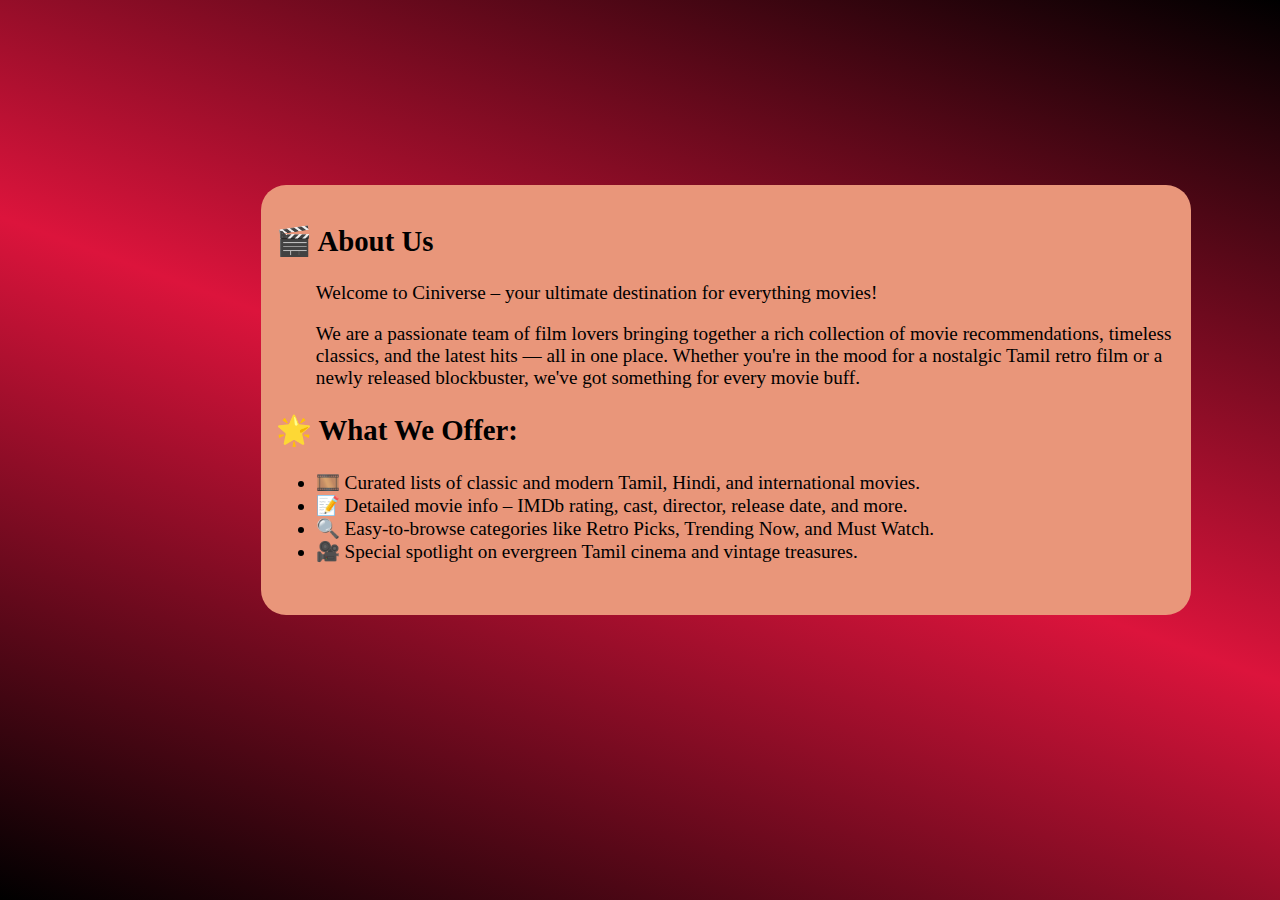
<file: abt.html>
<html>

<style>
    html{
    color: white;
    background: linear-gradient(20deg,black,crimson,black);
  }

    .one{
        width: 900px;
        height: 400px;
        position: relative;
        left:20%;
        top:20%;
        padding:15px;
        border-radius: 25px;
        font-size: larger;
        background-color: darksalmon;
        color:black;

    }

    .bu{
    display:flex;
    justify-content: center;
    align-items: center;
  }
</style>

    <div class="one">
    <h2>🎬 About Us</h2>
    <ul>
    <p>Welcome to Ciniverse – your ultimate destination for everything movies!</p>

    <p>We are a passionate team of film lovers bringing together a rich collection of movie recommendations, timeless classics, and the latest hits — all in one place. Whether you're in the mood for a nostalgic Tamil retro film or a newly released blockbuster, we've got something for every movie buff.</p>
    </ul>   
    <h2>🌟 What We Offer:</h2>
    <ul>
        <li>🎞️ Curated lists of classic and modern Tamil, Hindi, and international movies.</li>
        <li>📝 Detailed movie info – IMDb rating, cast, director, release date, and more.</li>
        <li>🔍 Easy-to-browse categories like Retro Picks, Trending Now, and Must Watch.</li>
        <li>🎥 Special spotlight on evergreen Tamil cinema and vintage treasures.</li>
    </ul>
    </div>
</html>
</file>
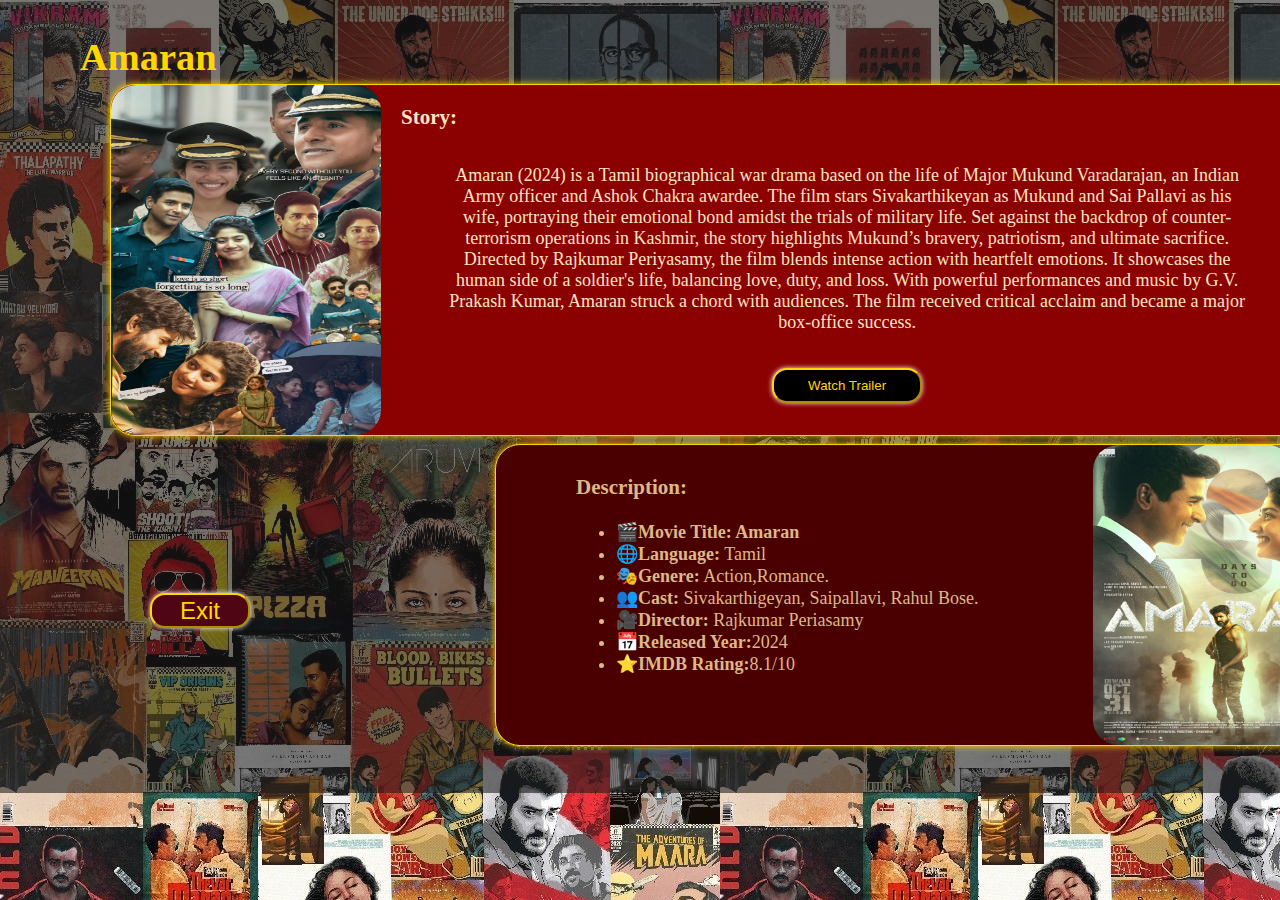
<file: amaran.html>
<!DOCTYPE html>
<html lang="en">
<head>
    <meta charset="UTF-8">
    <meta name="viewport" content="width=device-width, initial-scale=1.0">
    <title>Document</title>
    <style>
        html{
            background-image: url(bg.jpg);
            background-attachment: fixed ;
            overflow-x: hidden;
            color: whitesmoke;
            font-size: larger;
        }

        body{
            background-color: #1a1a1a94;
            margin:0px;
        }

        *{
            margin:0px;
        }

        .main{
            display: flex;
            background-color: #8B0000;
            text-align: center;
            font-size: large;
            width: 1250px;
            height:350px;
            position: relative;
            left: 110px;
            border-radius: 25px;
            bottom:20px;
            border:1px solid gold;
            color:bisque;
            box-shadow: 0 0 7px gold;

        }

        .main>img{
            border-radius: 25px;
        }

        .p{
            position: relative;
            top:80px;
            right: 30px;
            text-align: center;
            width: 800px;
        }

        button{
            position: relative; 
            top:35px;
            background-color:rgb(1, 0, 0);
            border-color:gold;
            color:gold;
            height:35px;
            width:150px;
            border-radius: 15px;   
            transition: all 0.3s ease;
            box-shadow: 0 0 5px white;   
        }


        .one{
            display: flex;
            flex-direction: row;
            background-color:#4B0000;
            font-size: large;
            width: 850px;
            height:300px;
            position: relative;  
            bottom:12px;
            left:495px;
            border-radius: 25px;
            border:1px solid gold;
            color:burlywood;
            box-shadow: 0 0 7px gold;
        }

        .one>img{
            position: relative;
            border-radius: 25px;
            height: 300px;
            left:135px;
        }

        .one>.p2{
            position: relative;
            left:50px;
            padding:30px;
        }

        .last{
            position: relative;
            left:150px;
            bottom:200px;
        }

        .last>a>button{
            width:100px;
            font-size: x-large;
            background-color: rgb(79, 5, 20);
            border-color: gold;
            color: gold;
            border-radius: 15px;
        }


        h1{
            position:relative;
            left:50px;
            top:5px;
            padding: 30px;
            color:gold;
            font-weight: bolder;
        }

        button:hover{
            box-shadow: 0 0 15px #FFD700, 0 0 25px #FFD700;
            transform:scale(1.2);
        }
    </style>   
</head>



<body>
    <h1>Amaran</h1>
    <div class="main">
    <img src="amaran2.jpg" width="270px" height="350px" alt="aobu">   
    <h3 style="padding: 20px;">Story:</h3>
    <div class="p">
    <p> Amaran (2024) is a Tamil biographical war drama based on the life of Major Mukund Varadarajan, an Indian Army officer and Ashok Chakra awardee. The film stars Sivakarthikeyan as Mukund and Sai Pallavi as his wife, portraying their emotional bond amidst the trials of military life. Set against the backdrop of counter-terrorism operations in Kashmir, the story highlights Mukund’s bravery, patriotism, and ultimate sacrifice. Directed by Rajkumar Periyasamy, the film blends intense action with heartfelt emotions. It showcases the human side of a soldier's life, balancing love, duty, and loss. With powerful performances and music by G.V. Prakash Kumar, Amaran struck a chord with audiences. The film received critical acclaim and became a major box-office success.</p>
    <a href="https://www.youtube.com/watch?v=hylIXfZeB4c">
        <button>Watch Trailer</button>
    </a>
    </div>    
    </div> 

    <div class="one">
        <div class="p2">
        <h3>Description:</h3>
        <br>
        <ul>
            <li><b>🎬Movie Title: Amaran</b></li>
            <li><b>🌐Language:</b> Tamil</li>
            <li><b>🎭Genere:</b> Action,Romance.</li>
            <li><b>👥Cast:</b> Sivakarthigeyan, Saipallavi, Rahul Bose.</li>
            <li><b>🎥Director:</b> Rajkumar Periasamy</li>
            <li><b>📅Released Year:</b>2024</li>
            <li><b>⭐IMDB Rating:</b>8.1/10</li>
        </ul>
        </div>

        <img src="amaran.jpg" width="250px" height="325px">
    </div>

</body>
</html>

    <div class="last">
    <a href="./index.html">
    <button>Exit</button>
    </a>
    </div>
</file>
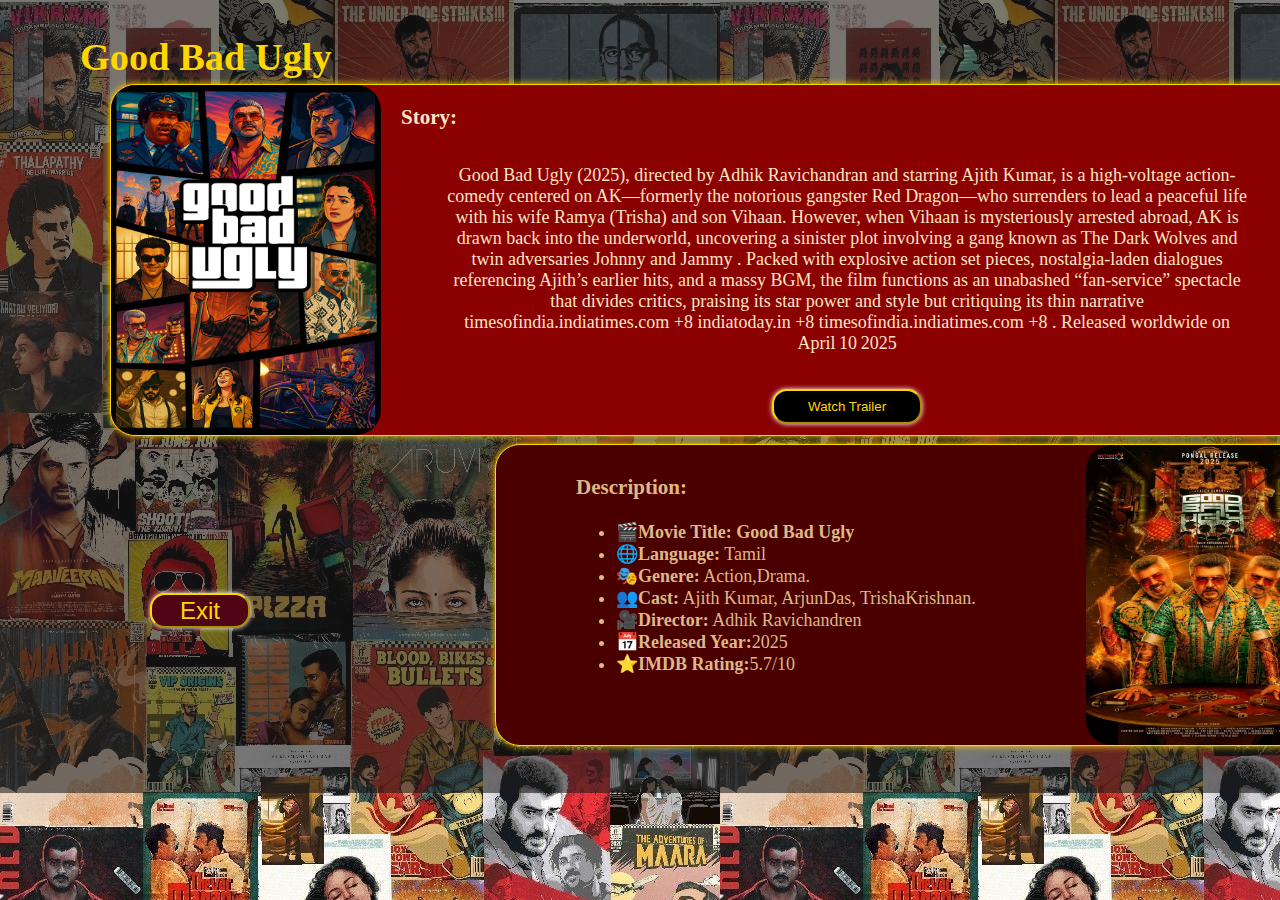
<file: gbu.html>
<!DOCTYPE html>
<html lang="en">
<head>
    <meta charset="UTF-8">
    <meta name="viewport" content="width=device-width, initial-scale=1.0">
    <title>Document</title>
    <style>
        html{
            background-image: url(bg.jpg);
            background-attachment: fixed ;
            overflow-x: hidden;
            color: whitesmoke;
            font-size: larger;
        }

        body{
            background-color: #1a1a1a94;
            margin:0px;
        }

        *{
            margin:0px;
        }

        .main{
            display: flex;
            background-color: #8B0000;
            text-align: center;
            font-size: large;
            width: 1250px;
            height:350px;
            position: relative;
            left: 110px;
            border-radius: 25px;
            bottom:20px;
            border:1px solid gold;
            color:bisque;
            box-shadow: 0 0 7px gold;

        }

        .main>img{
            border-radius: 25px;
        }

        .p{
            position: relative;
            top:80px;
            right: 30px;
            text-align: center;
            width: 800px;
        }

        button{
            position: relative; 
            top:35px;
            background-color:rgb(1, 0, 0);
            border-color:gold;
            color:gold;
            height:35px;
            width:150px;
            border-radius: 15px;   
            transition: all 0.3s ease;
            box-shadow: 0 0 5px white;   
        }


        .one{
            display: flex;
            flex-direction: row;
            background-color:#4B0000;
            font-size: large;
            width: 850px;
            height:300px;
            position: relative;  
            bottom:12px;
            left:495px;
            border-radius: 25px;
            border:1px solid gold;
            color:burlywood;
            box-shadow: 0 0 7px gold;

        }

        .one>img{
            position: relative;
            border-radius: 25px;
            height: 300px;
            left:130px;
        }

        .one>.p2{
            position: relative;
            left:50px;
            padding:30px;
        }

        .last{
            position: relative;
            left:150px;
            bottom:200px;
        }

        .last>a>button{
            width:100px;
            font-size: x-large;
            background-color: rgb(79, 5, 20);
            border-color: gold;
            color: gold;
            border-radius: 15px;
        }


        h1{
            position:relative;
            left:50px;
            top:5px;
            padding: 30px;
            color:gold;
            font-weight: bolder;
        }

        button:hover{
            box-shadow: 0 0 15px #FFD700, 0 0 25px #FFD700;
            transform: scale(1.2);
        }

        @media (max-width: 768px) {
  html {
    font-size: 14px;
    overflow-x: hidden;
  }

  h1 {
    font-size: 20px;
    text-align: center;
    padding: 10px 0;
    left: 0;
  }

  .main {
    flex-direction: column;
    width: 95%;
    height: auto;
    left: 0;
    margin: 10px auto;
    padding: 10px;
  }

  .main > img {
    width: 90%;
    height: auto;
    margin: 0 auto;
    border-radius: 15px;
  }

  .p {
    position: static;
    width: 100%;
    text-align: justify;
    padding: 10px;
  }

  .p p {
    font-size: 14px;
    line-height: 1.5;
  }

  .p a button {
    width: 100%;
    height: 35px;
    font-size: 14px;
    margin-top: 10px;
  }

  .one {
    flex-direction: column-reverse;
    width: 95%;
    height: auto;
    left: 0;
    margin: 20px auto;
    padding: 10px;
  }

  .one img {
    width: 90%;
    height: auto;
    margin: 10px auto;
    border-radius: 15px;
  }

  .p2 {
    position: static;
    padding: 10px;
  }

  .p2 ul {
    padding-left: 20px;
  }

  .p2 li {
    margin-bottom: 8px;
    font-size: 14px;
  }

  .last {
    position: static;
    text-align: center;
    margin: 20px auto;
  }

  .last a button {
    width: 80%;
    height: 40px;
    font-size: 16px;
    border-radius: 10px;
  }
}

    </style>   
</head>



<body>
    <h1>Good Bad Ugly</h1>
    <div class="main">
    <img src="gbu2.jpg" width="270px" height="350px" alt="aobu">   
    <h3 style="padding: 20px;">Story:</h3>
    <div class="p">
    <p> Good Bad Ugly (2025), directed by Adhik Ravichandran and starring Ajith Kumar, is a high-voltage action-comedy centered on AK—formerly the notorious gangster Red Dragon—who surrenders to lead a peaceful life with his wife Ramya (Trisha) and son Vihaan. However, when Vihaan is mysteriously arrested abroad, AK is drawn back into the underworld, uncovering a sinister plot involving a gang known as The Dark Wolves and twin adversaries Johnny and Jammy . Packed with explosive action set pieces, nostalgia-laden dialogues referencing Ajith’s earlier hits, and a massy BGM, the film functions as an unabashed “fan-service” spectacle that divides critics, praising its star power and style but critiquing its thin narrative 
timesofindia.indiatimes.com
+8
indiatoday.in
+8
timesofindia.indiatimes.com
+8
. Released worldwide on April 10 2025</p>
    <a href="https://www.youtube.com/watch?v=c9zWcnNR2q0">
        <button>Watch Trailer</button>
    </a>
    </div>    
    </div> 

    <div class="one">
        <div class="p2">
        <h3>Description:</h3>
        <br>
        <ul>
            <li><b>🎬Movie Title: Good Bad Ugly</b></li>
            <li><b>🌐Language:</b> Tamil</li>
            <li><b>🎭Genere:</b> Action,Drama.</li>
            <li><b>👥Cast:</b> Ajith Kumar, ArjunDas, TrishaKrishnan.</li>
            <li><b>🎥Director:</b> Adhik Ravichandren</li>
            <li><b>📅Released Year:</b>2025</li>
            <li><b>⭐IMDB Rating:</b>5.7/10</li>
        </ul>
        </div>

        <img src="gbu.jpg" width="250px" height="325px">
    </div>

</body>
</html>

    <div class="last">
    <a href="./index.html">
    <button>Exit</button>
    </a>
    </div>
</file>
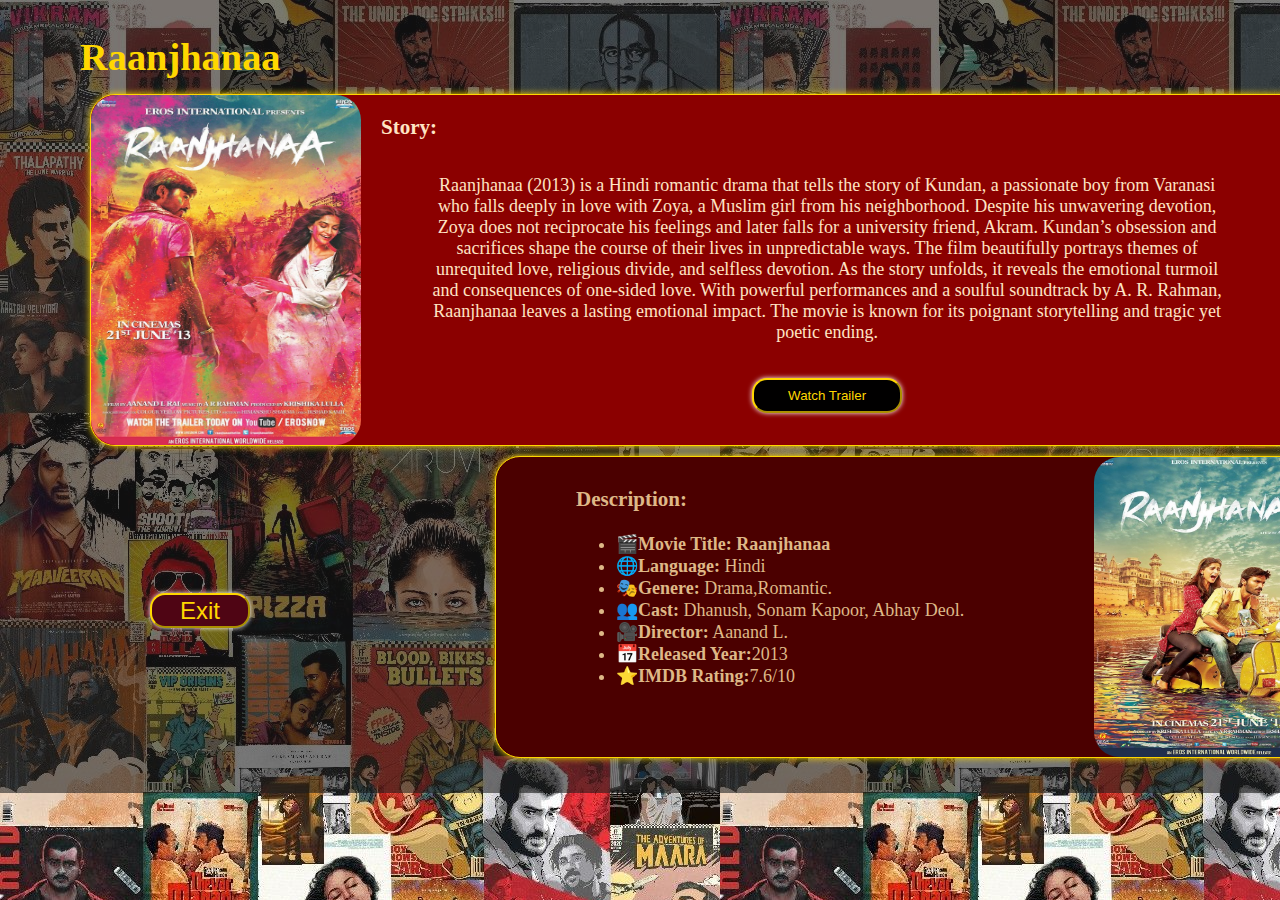
<file: ranjana.html>
<!DOCTYPE html>
<html lang="en">
<head>
    <meta charset="UTF-8">
    <meta name="viewport" content="width=device-width, initial-scale=1.0">
    <title>Document</title>
    <style>
        html{
            background-image: url(bg.jpg);
            background-attachment: fixed ;
            overflow-x: hidden;
            color: whitesmoke;
            font-size: larger;
        }

        body{
            background-color: #1a1a1a94;
            margin:0px;
        }

        *{
            margin:0px;
        }

        .main{
            display: flex;
            background-color: #8B0000;
            text-align: center;
            font-size: large;
            width: 1250px;
            height:350px;
            position: relative;
            left: 90px;
            bottom:10px;
            border-radius: 25px;
            border:1px solid gold;
            color:bisque;
            box-shadow: 0 0 7px gold;

        }

        .main>img{
            border-radius: 25px;
        }

        .p{
            position: relative;
            top:80px;
            right: 30px;
            text-align: center;
            width: 800px;
        }

        button{
            position: relative; 
            top:35px;
            background-color:rgb(1, 0, 0);
            border-color:gold;
            color:gold;
            height:35px;
            width:150px;
            border-radius: 15px;   
            transition: all 0.3s ease;
            box-shadow: 0 0 5px white;   
        }


        .one{
            display: flex;
            flex-direction: row;
            background-color:#4B0000;
            font-size: large;
            width: 850px;
            height:300px;
            position: relative;  
            bottom:px;
            left:495px;
            border-radius: 25px;
            border:1px solid gold;
            color:burlywood;
            box-shadow: 0 0 7px gold ;
        }

        .one>img{
            position: relative;
            left:150px;
            border-radius: 25px;
        }

        .one>.p2{
            position: relative;
            left:50px;
            padding:30px;
        }

        .last{
            position: relative;
            left:150px;
            bottom:200px;
        }

        .last>a>button{
            width:100px;
            font-size: x-large;
            background-color: rgb(79, 5, 20);
            border-color: gold;
            color: gold;
            border-radius: 15px;
        }


        h1{
            position:relative;
            left:50px;
            top:5px;
            padding: 30px;
            color:gold;
            font-weight: bolder;
        }

        button:hover{
            box-shadow: 0 0 15px #FFD700, 0 0 25px #FFD700;
            transform: scale(1.2);
        }
    </style>   
</head>



<body>
    <h1>Raanjhanaa</h1>
    <div class="main">
    <img src="ranjana2.jpg" width="270px" height="350px" alt="aobu">   
    <h3 style="padding: 20px;">Story:</h3>
    <div class="p">
    <p> Raanjhanaa (2013) is a Hindi romantic drama that tells the story of Kundan, a passionate boy from Varanasi who falls deeply in love with Zoya, a Muslim girl from his neighborhood. Despite his unwavering devotion, Zoya does not reciprocate his feelings and later falls for a university friend, Akram. Kundan’s obsession and sacrifices shape the course of their lives in unpredictable ways. The film beautifully portrays themes of unrequited love, religious divide, and selfless devotion. As the story unfolds, it reveals the emotional turmoil and consequences of one-sided love. With powerful performances and a soulful soundtrack by A. R. Rahman, Raanjhanaa leaves a lasting emotional impact. The movie is known for its poignant storytelling and tragic yet poetic ending.</p>
    <a href="https://www.youtube.com/watch?v=ER9vmhxFucg">
    <button>Watch Trailer</button>
    </a>
    </div>    
    </div> 

    <div class="one">
        <div class="p2">
        <h3>Description:</h3>
        <br>
        <ul>
            <li><b>🎬Movie Title: Raanjhanaa</b></li>
            <li><b>🌐Language:</b> Hindi</li>
            <li><b>🎭Genere:</b> Drama,Romantic.</li>
            <li><b>👥Cast:</b> Dhanush, Sonam Kapoor, Abhay Deol.</li>
            <li><b>🎥Director:</b> Aanand L.</li>
            <li><b>📅Released Year:</b>2013</li>
            <li><b>⭐IMDB Rating:</b>7.6/10</li>
        </ul>
        </div>

        <img src="Ranjana.jpg" width="250px" height="300px">
    </div>

</body>
</html>

    <div class="last">
    <a href="index.html">
    <button>Exit</button>
    </a>
    </div>
</file>
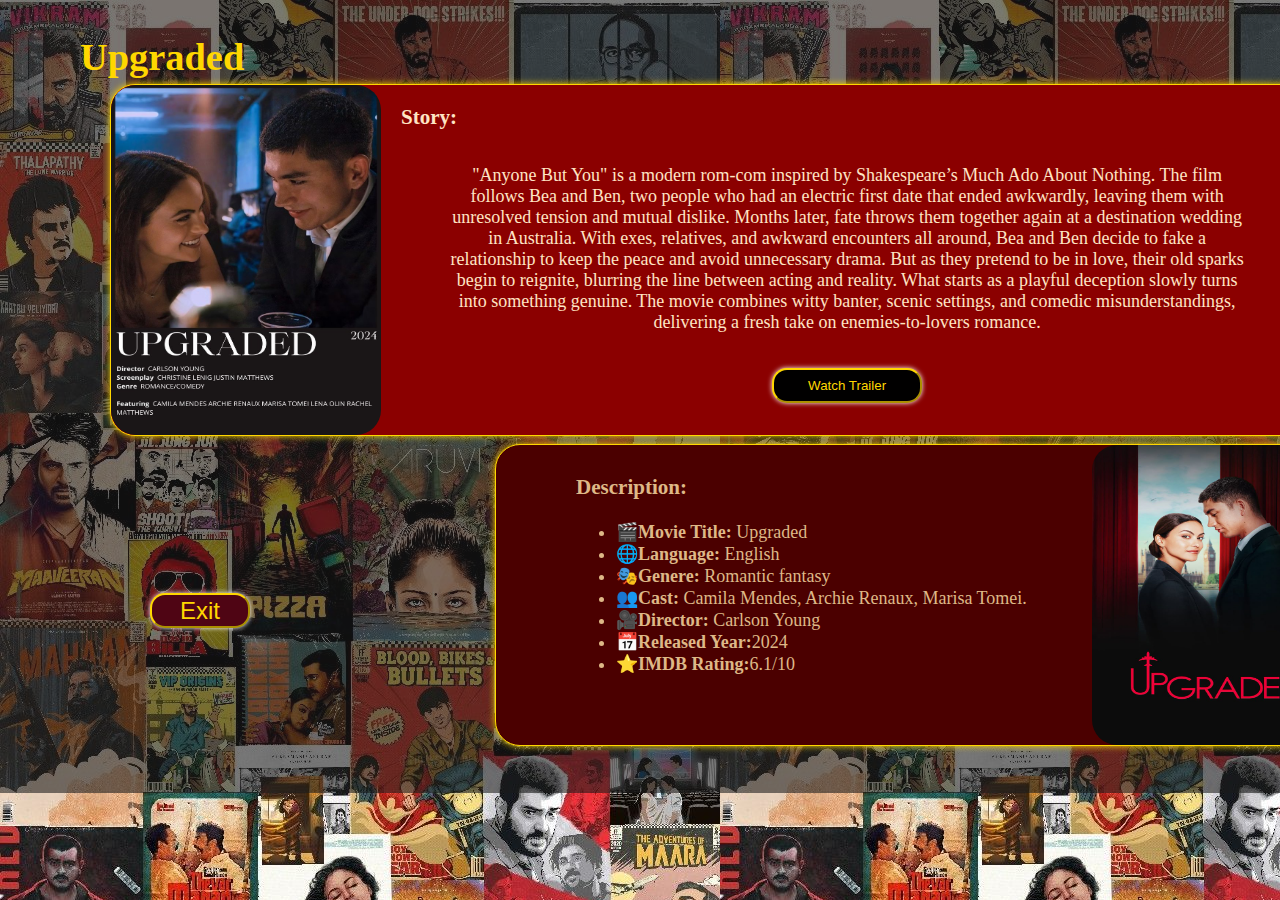
<file: ug.html>
<!DOCTYPE html>
<html lang="en">
<head>
    <meta charset="UTF-8">
    <meta name="viewport" content="width=device-width, initial-scale=1.0">
    <title>Document</title>
    <style>
        html{
            background-image: url(bg.jpg);
            background-attachment: fixed ;
            overflow-x: hidden;
            color: whitesmoke;
            font-size: larger;
        }

        body{
            background-color: #1a1a1a94;
            margin:0px;
        }

        *{
            margin:0px;
        }

        .main{
            display: flex;
            background-color: #8B0000;
            text-align: center;
            font-size: large;
            width: 1250px;
            height:350px;
            position: relative;
            left: 110px;
            border-radius: 25px;
            bottom:20px;
            border:1px solid gold;
            color:bisque;
            box-shadow: 0 0 7px gold;

        }

        .main>img{
            border-radius: 25px;
        }

        .p{
            position: relative;
            top:80px;
            right: 30px;
            text-align: center;
            width: 800px;
        }

        button{
            position: relative; 
            top:35px;
            background-color:rgb(1, 0, 0);
            border-color:gold;
            color:gold;
            height:35px;
            width:150px;
            border-radius: 15px;   
            transition: all 0.3s ease;
            box-shadow: 0 0 5px white;   
        }


        .one{
            display: flex;
            flex-direction: row;
            background-color:#4B0000;
            font-size: large;
            width: 850px;
            height:300px;
            position: relative;  
            bottom:12px;
            left:495px;
            border-radius: 25px;
            border:1px solid gold;
            color:burlywood;
            box-shadow: 0 0 7px gold;
        }

        .one>img{
            position: relative;
            left:85px;
            border-radius: 25px;
            height: 300px;
        }

        .one>.p2{
            position: relative;
            left:50px;
            padding:30px;
        }

        .last{
            position: relative;
            left:150px;
            bottom:200px;
        }

        .last>a>button{
            width:100px;
            font-size: x-large;
            background-color: rgb(79, 5, 20);
            border-color: gold;
            color: gold;
            border-radius: 15px;
        }


        h1{
            position:relative;
            left:50px;
            top:5px;
            padding: 30px;
            color:gold;
            font-weight: bolder;
        }

        button:hover{
            box-shadow: 0 0 15px #FFD700, 0 0 25px #FFD700;
            transform: scale(1.2);
        }

        @media (max-width: 768px) {
  html {
    font-size: 14px;
    overflow-x: hidden;
  }

  h1 {
    font-size: 20px;
    text-align: center;
    padding: 10px 0;
    left: 0;
  }

  .main {
    flex-direction: column;
    width: 95%;
    height: auto;
    left: 0;
    margin: 10px auto;
    padding: 10px;
  }

  .main > img {
    width: 90%;
    height: auto;
    margin: 0 auto;
    border-radius: 15px;
  }

  .p {
    position: static;
    width: 100%;
    text-align: justify;
    padding: 10px;
  }

  .p p {
    font-size: 14px;
    line-height: 1.5;
  }

  .p a button {
    width: 100%;
    height: 35px;
    font-size: 14px;
    margin-top: 10px;
  }

  .one {
    flex-direction: column-reverse;
    width: 95%;
    height: auto;
    left: 0;
    margin: 20px auto;
    padding: 10px;
  }

  .one img {
    width: 90%;
    height: auto;
    margin: 10px auto;
    border-radius: 15px;
  }

  .p2 {
    position: static;
    padding: 10px;
  }

  .p2 ul {
    padding-left: 20px;
  }

  .p2 li {
    margin-bottom: 8px;
    font-size: 14px;
  }

  .last {
    position: static;
    text-align: center;
    margin: 20px auto;
  }

  .last a button {
    width: 80%;
    height: 40px;
    font-size: 16px;
    border-radius: 10px;
  }
}

    </style>   
</head>



<body>
    <h1>Upgraded</h1>
    <div class="main">
    <img src="Upgraded.jpeg" width="270px" height="350px" alt="aobu">   
    <h3 style="padding: 20px;">Story:</h3>
    <div class="p">
    <p> 
"Anyone But You" is a modern rom-com inspired by Shakespeare’s Much Ado About Nothing. The film follows Bea and Ben, two people who had an electric first date that ended awkwardly, leaving them with unresolved tension and mutual dislike.

Months later, fate throws them together again at a destination wedding in Australia. With exes, relatives, and awkward encounters all around, Bea and Ben decide to fake a relationship to keep the peace and avoid unnecessary drama.

But as they pretend to be in love, their old sparks begin to reignite, blurring the line between acting and reality. What starts as a playful deception slowly turns into something genuine.

The movie combines witty banter, scenic settings, and comedic misunderstandings, delivering a fresh take on enemies-to-lovers romance.</p>
    <a href="https://www.youtube.com/watch?v=P3_dj7BnHp8">
        <button>Watch Trailer</button>
    </a>
    </div>    
    </div> 

    <div class="one">
        <div class="p2">
        <h3>Description:</h3>
        <br>
        <ul>
            <li><b>🎬Movie Title:</b> Upgraded</li>
            <li><b>🌐Language:</b> English</li>
            <li><b>🎭Genere:</b> Romantic fantasy</li>
            <li><b>👥Cast:</b> Camila Mendes, Archie Renaux, Marisa Tomei.</li>
            <li><b>🎥Director:</b> Carlson Young</li>
            <li><b>📅Released Year:</b>2024</li>
            <li><b>⭐IMDB Rating:</b>6.1/10</li>
        </ul>
        </div>

        <img src="ug.jpg" width="250px" height="325px">
    </div>

</body>
</html>

    <div class="last">
    <a href="./index.html">
    <button>Exit</button>
    </a>
    </div>
</file>
